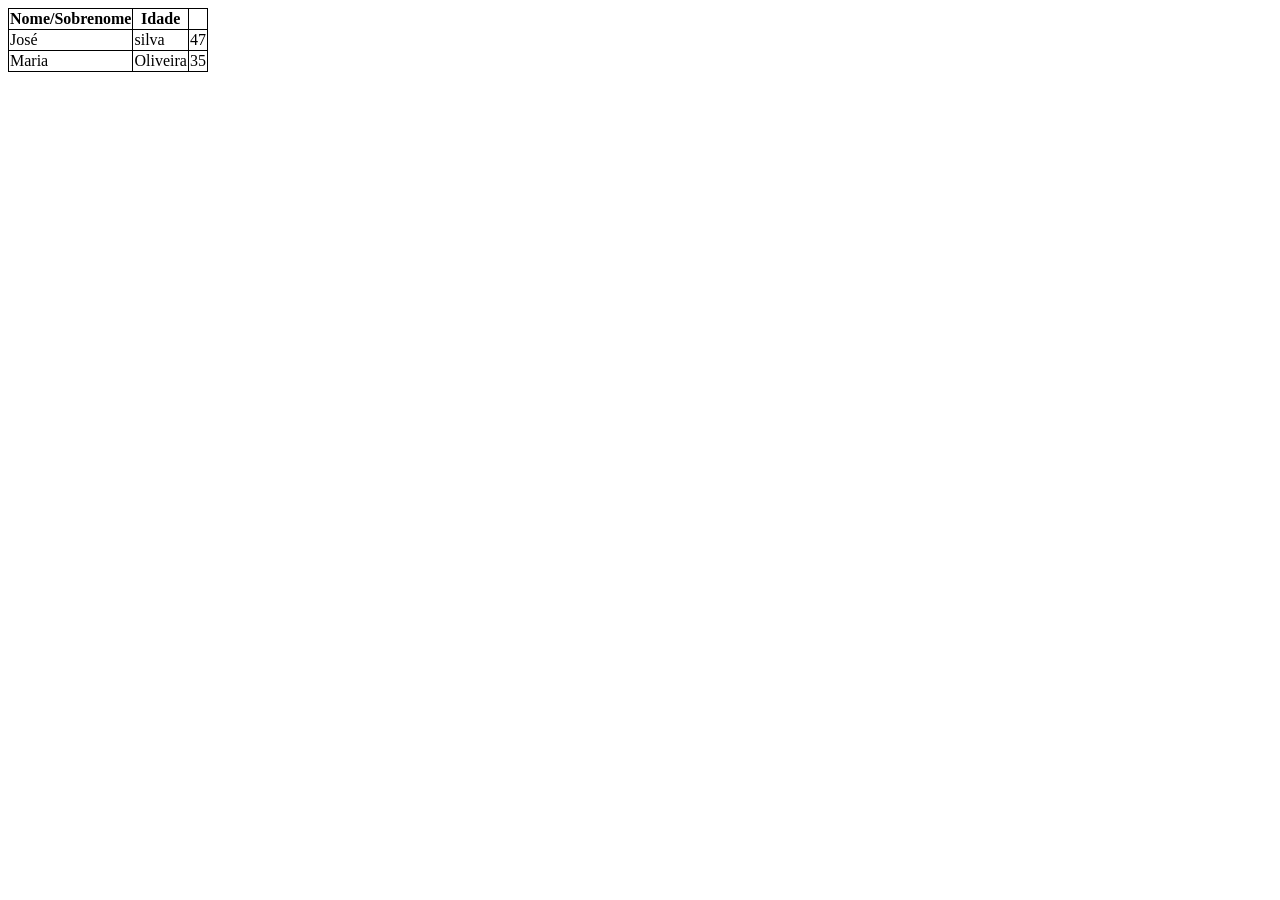
<file: index.html>
<!DOCTYPE html>
<html lang="en">
<head>
    <meta charset="UTF-8">
    <meta name="viewport" content="width=device-width, initial-scale=1.0">
    <title>Tabelas</title>
    <style>
        table, th, td {
            border: 1px solid black;
            border-collapse: collapse;
        }

    </style>
</head>
<body>
    <table>
        <tr>
            <th>Nome/Sobrenome</th>
            <th>Idade</th>
        </tr>
        <tr>
            <td>José</td>
            <td>silva</td>
            <td>47</td>
        </tr>
        <tr>
            <td>Maria</td>
            <td>Oliveira</td>
            <td>35</td>
        </tr>

    </table>
</body>
</html>
</file>
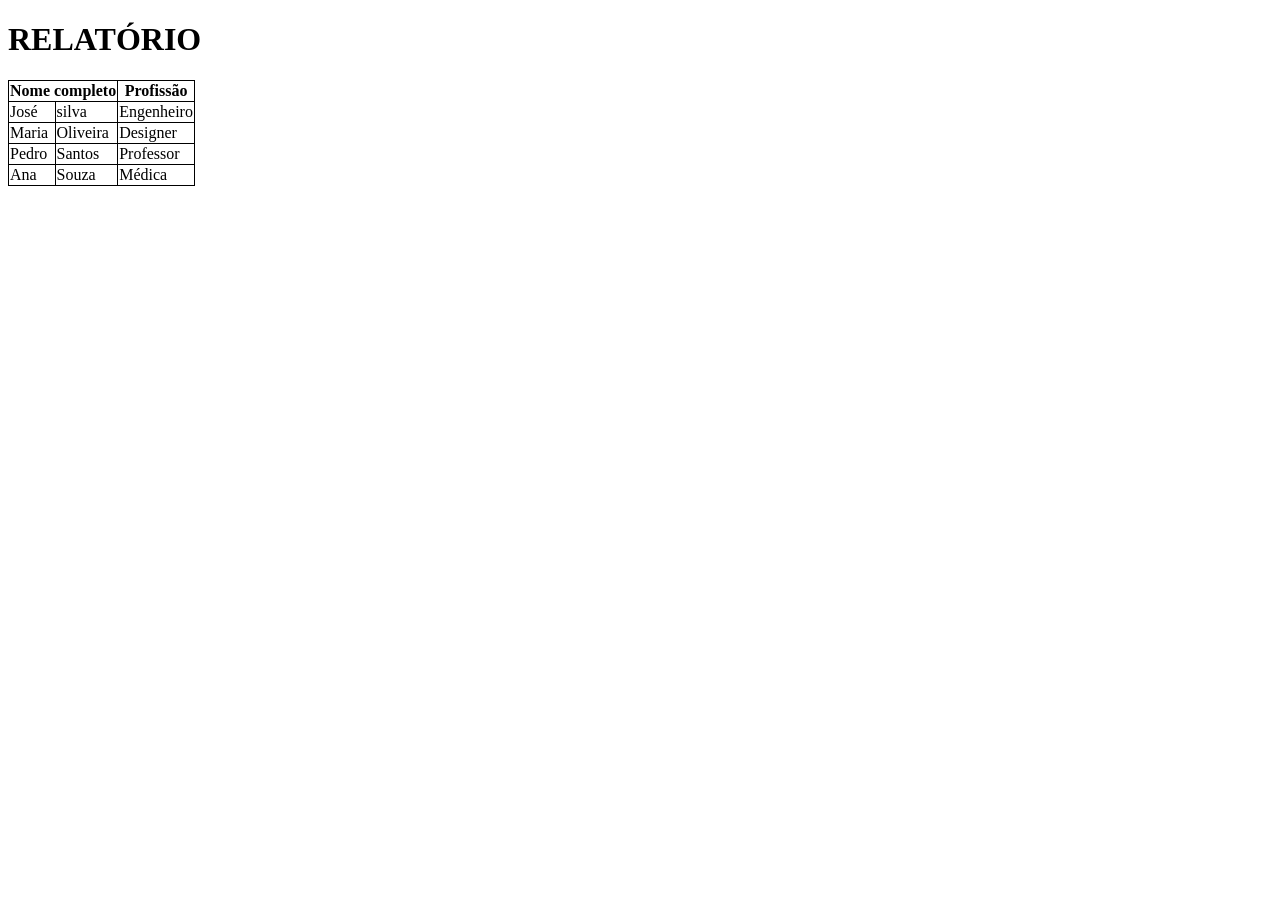
<file: index2.html>
<!DOCTYPE html>
<html lang="en">
<head>
    <meta charset="UTF-8">
    <meta name="viewport" content="width=device-width, initial-scale=1.0">
    <title>Tabelas</title>
    <link rel="stylesheet" href="css/style.css">
</head>
<body>

    <h1>RELATÓRIO</h1>

    <table>
        <tr>
            <th colspan="2">Nome completo</th>
            <th>Profissão</th>
        </tr>
        <tr>
            <td>José</td>
            <td>silva</td>
            <td>Engenheiro</td>
        </tr>
        <tr>
            <td>Maria</td>
            <td>Oliveira</td>
            <td>Designer</td>
        </tr>
        <tr>   
            <td>Pedro</td>
            <td>Santos</td>
            <td>Professor</td>
        </tr>
        <tr>
            <td>Ana</td>
            <td>Souza</td>
            <td>Médica</td> 

    </table>
</body>
</html>
</file>
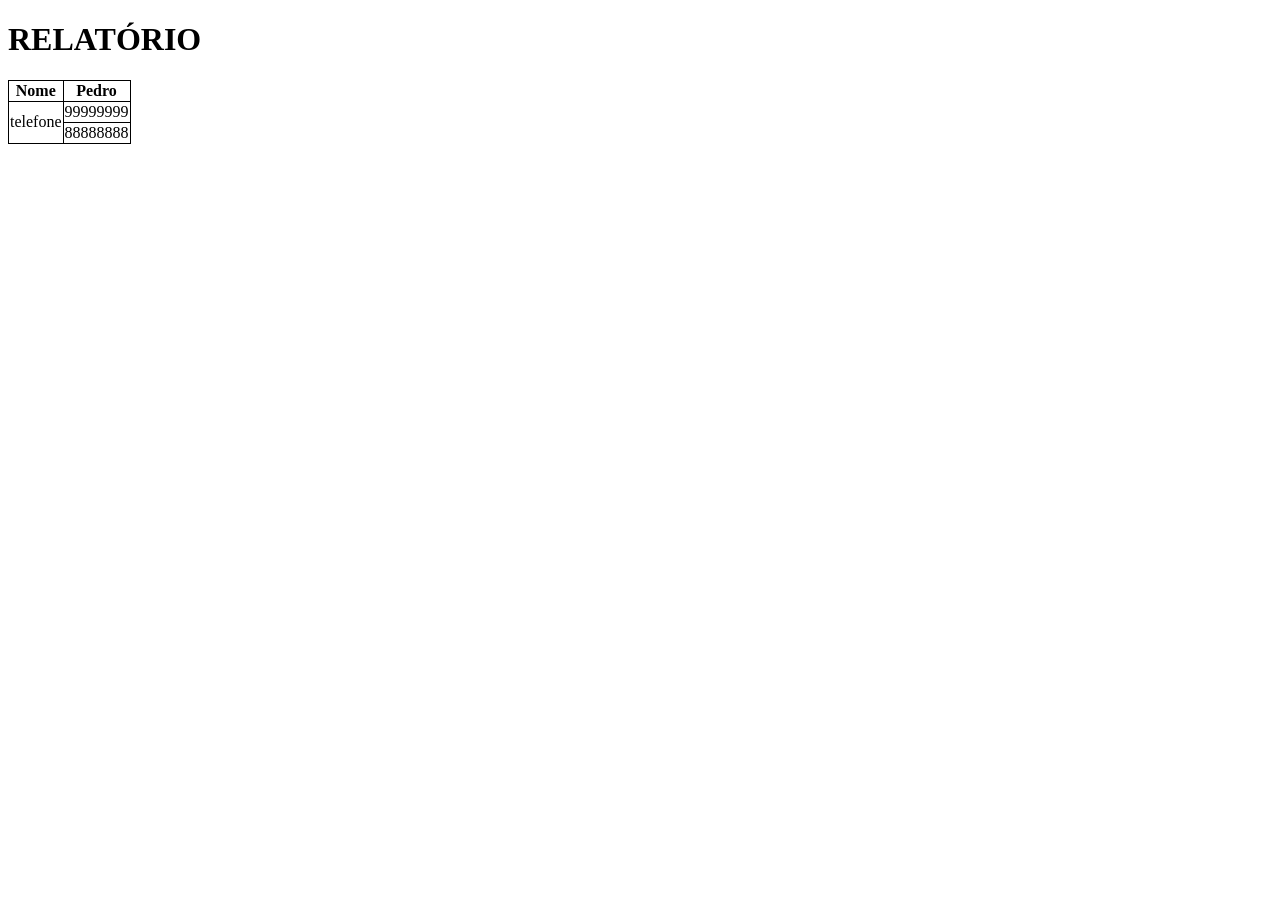
<file: index3.html>
<!DOCTYPE html>
<html lang="en">
<head>
    <meta charset="UTF-8">
    <meta name="viewport" content="width=device-width, initial-scale=1.0">
    <title>Tabelas</title>
    <link rel="stylesheet" href="css/style.css">
</head>
<body>

    <h1>RELATÓRIO</h1>

    <table>
        <tr>
            <th>Nome</th>
            <th>Pedro</th>
        </tr>
        <tr>
            <td rowspan="2">telefone</td>
            <td>99999999</td>
        </tr>
            <td>88888888</td>

    </table>
</body>
</html>
</file>
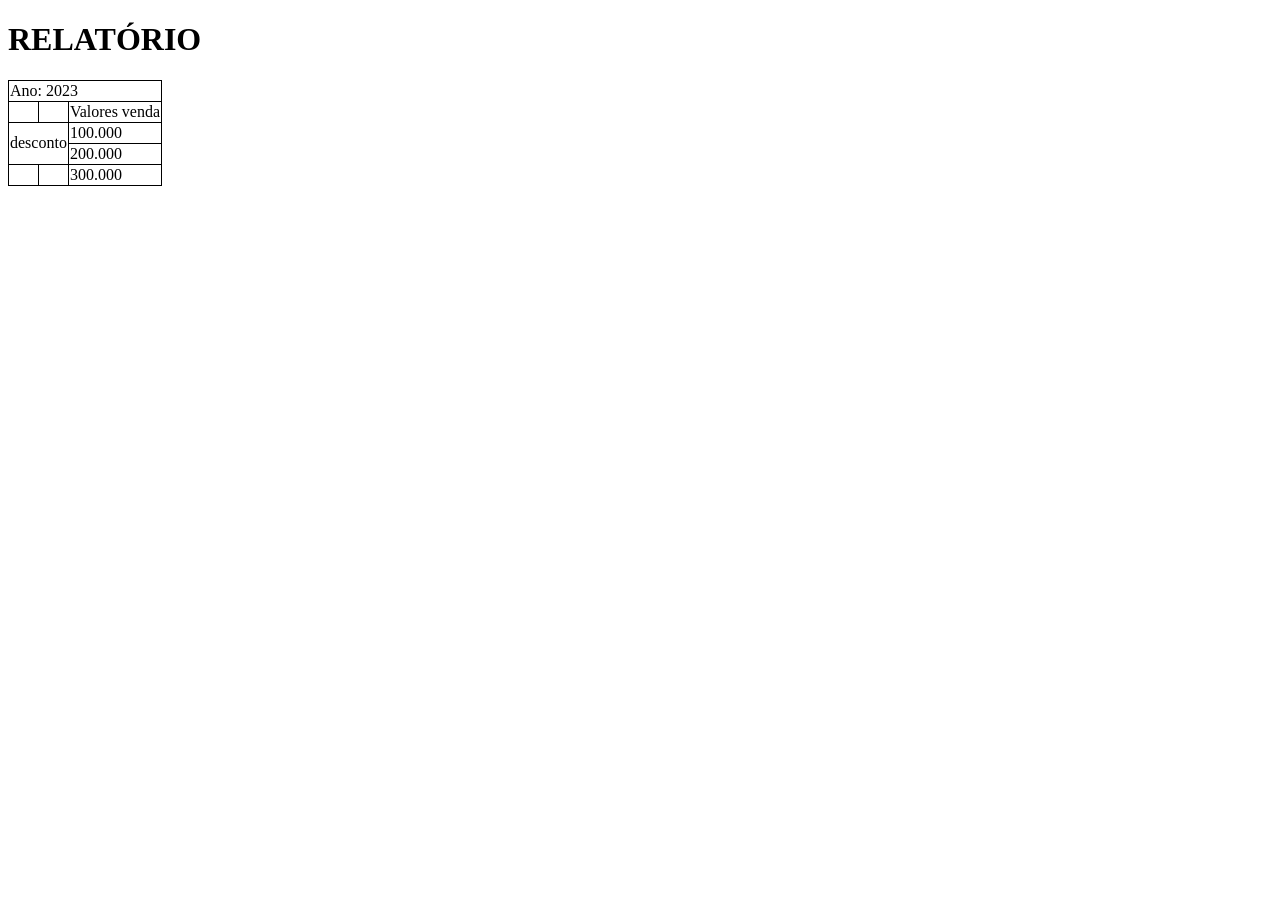
<file: index4.html>
<!DOCTYPE html>
<html lang="en">
<head>
    <meta charset="UTF-8">
    <meta name="viewport" content="width=device-width, initial-scale=1.0">
    <title>Tabelas</title>
    <link rel="stylesheet" href="css/style.css">
</head>
<body>

    <h1>RELATÓRIO</h1>
    
    <table>
        <tr>
            <td colspan="3">Ano: 2023</td>
        </tr>
        <tr>

            <td> &nbsp; &nbsp; &nbsp;</td>
            <td> &nbsp; &nbsp; &nbsp;</td>
            <td colspan="2">Valores venda</td>
        </tr>
        <tr>
            <td colspan="2" rowspan="2"> desconto</td>
            <!-- <td></td> -->
            <td colspan="2">100.000</td>
        </tr>
        <tr>
            <!-- <td> </td> -->
            <td colspan="2">200.000</td>
        </tr>
        <tr>
            <td></td>
            <td></td>
            <td colspan="2">300.000</td>
        </tr>
    </table>
</body>
</html>
</file>
<file: css/style.css>
table, th, td {
            border: 1px solid black;
            border-collapse: collapse;
        }
</file>
